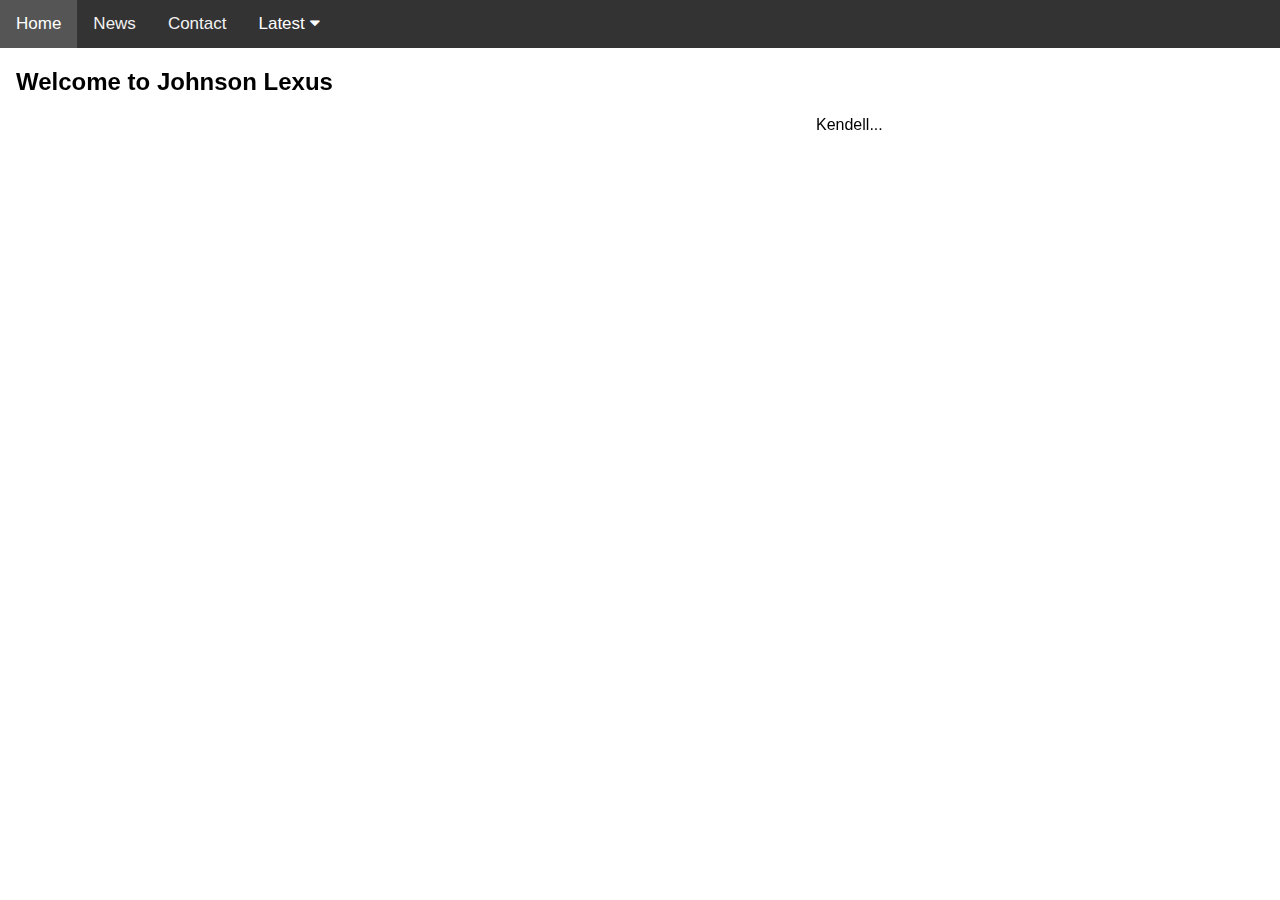
<file: index.html>
<!DOCTYPE html>
<html>
<head>
<meta name="viewport" content="width=device-width, initial-scale=1">
<link rel="stylesheet" href="https://cdnjs.cloudflare.com/ajax/libs/font-awesome/4.7.0/css/font-awesome.min.css">

<link rel="stylesheet" href="styles.css">

<style type="text/css">
	iframe {
		float: left;
	}
	article {
		
		margin-left: 800px;
	}

</style>

</head>
<body>
	<div class="topnav" id="AppTopNav">
		<a href="index.html" class="active">Home</a>
		<a href="news.html">News</a>
		<a href="contact.html">Contact</a>
		<div class="dropdown">
			<button class="dropbtn">Latest
				<i class="fa fa-caret-down"></i>
			</button>
			<div class="dropdown-content">
				<a href="#">New Vehicles</a>
				<a href="#">Deals</a>
			</div>
		</div>

		<a href="javascript:void(0);" style="font-size:15px;" class="icon" onclick="myFunction()">&#9776;</a>
	</div>

	<section>
		
			<div style="padding-left:16px">
  			<h2>Welcome to Johnson Lexus</h2>

   			<iframe width="781" height="439" src="https://www.youtube.com/embed/ayZIZxWg3SI" frameborder="0" allow="accelerometer; autoplay; clipboard-write; encrypted-media; gyroscope; picture-in-picture" allowfullscreen></iframe>

   		<article>
  			<p>Kendell...</p>
  		</article>
  	</section>
	</div>


</body>
</file>
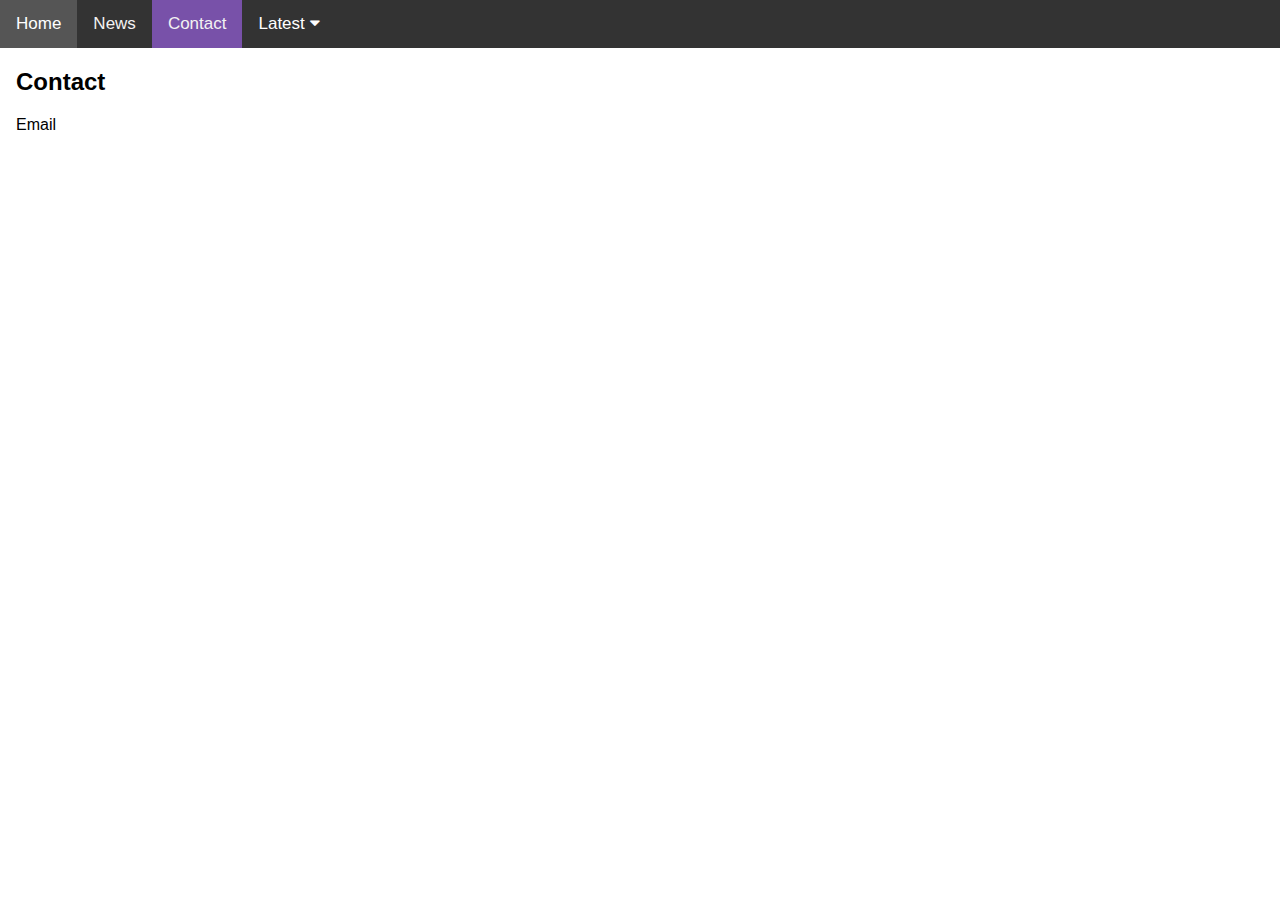
<file: contact.html>
<!DOCTYPE html>
<html>
<head>
<meta name="viewport" content="width=device-width, initial-scale=1">
<link rel="stylesheet" href="https://cdnjs.cloudflare.com/ajax/libs/font-awesome/4.7.0/css/font-awesome.min.css">

<link rel="stylesheet" href="styles.css">

</head>
<body>
	<div class="topnav" id="AppTopNav">
		<a href="index.html">Home</a>
		<a href="news.html">News</a>
		<a href="contact.html" class="active">Contact</a>
		<div class="dropdown">
			<button class="dropbtn">Latest
				<i class="fa fa-caret-down"></i>
			</button>
			<div class="dropdown-content">
				<a href="#">New Vehicles</a>
				<a href="#">Deals</a>
			</div>
		</div>

		<a href="javascript:void(0);" style="font-size:15px;" class="icon" onclick="myFunction()">&#9776;</a>
	</div>


<div style="padding-left:16px">
  <h2>Contact</h2>
  <p>Email</p>
  
</div>

</body>
</file>
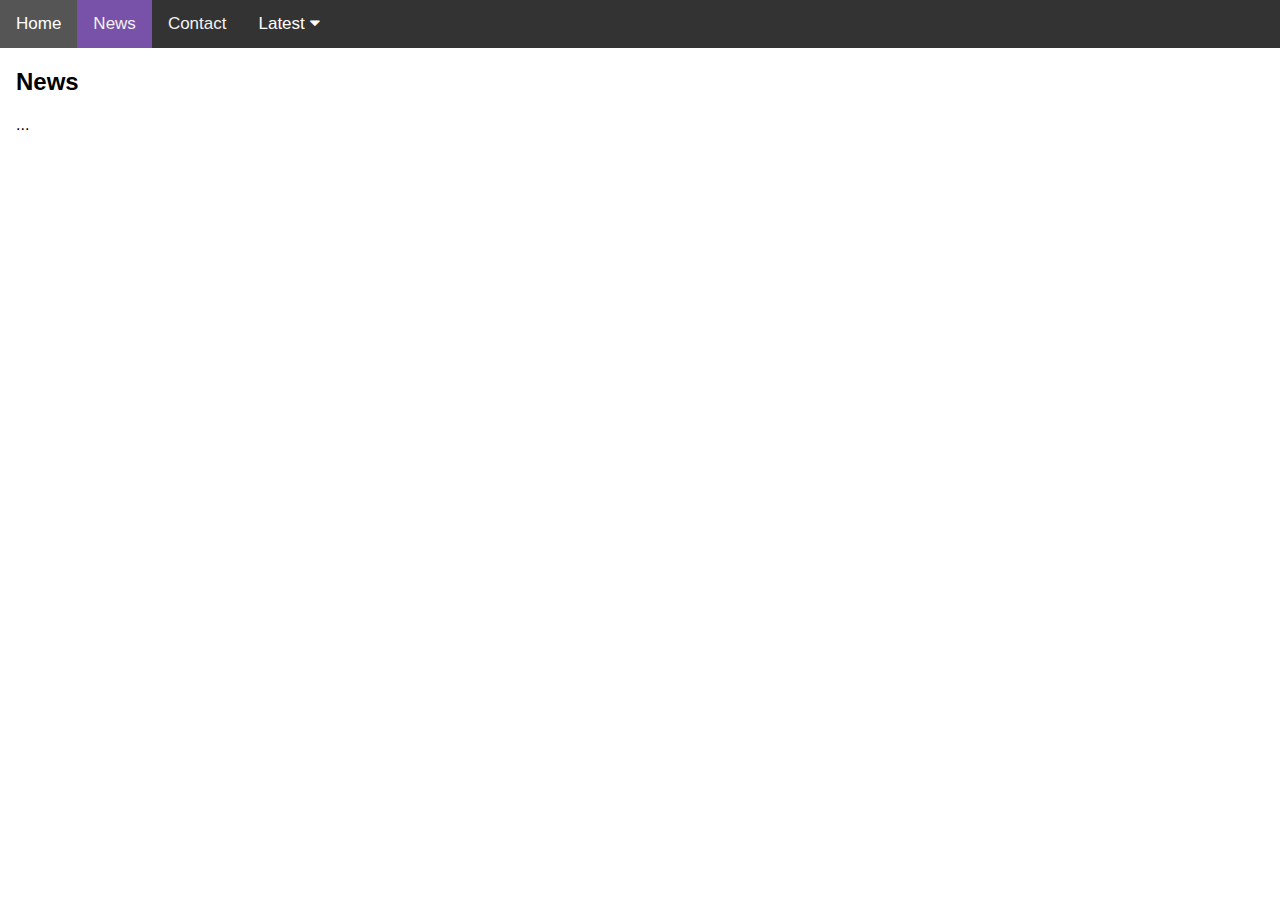
<file: news.html>
<!DOCTYPE html>
<html>
<head>
<meta name="viewport" content="width=device-width, initial-scale=1">
<link rel="stylesheet" href="https://cdnjs.cloudflare.com/ajax/libs/font-awesome/4.7.0/css/font-awesome.min.css">

<link rel="stylesheet" href="styles.css">

</head>
<body>
	<div class="topnav" id="AppTopNav">
		<a href="index.html">Home</a>
		<a href="news.html" class="active">News</a>
		<a href="contact.html">Contact</a>
		<div class="dropdown">
			<button class="dropbtn">Latest
				<i class="fa fa-caret-down"></i>
			</button>
			<div class="dropdown-content">
				<a href="#">New Vehicles</a>
				<a href="#">Deals</a>
			</div>
		</div>

		<a href="javascript:void(0);" style="font-size:15px;" class="icon" onclick="myFunction()">&#9776;</a>
	</div>


<div style="padding-left:16px">
  <h2>News</h2>
  <p>...</p>
  
</div>

</body>
</file>
<file: styles.css>
body {margin: 0; font-family: Arial}

.main {
	display: flex;
	justify-content: center;
	align-items: center;
}

.section {
	width: 50%;
	height: 100%
}

.topnav {
	overflow: hidden;
	background-color: #333;
}

.topnav a {
	float: left;
	display: block;
	color: #f2f2f2;
	text-align: center;
	padding: 14px 16px;
	text-decoration: none;
	font-size: 17px;
}

.active {
	background-color: #7851a9;
	color: white;
}

.topnav .icon {
	display: none;
}

.dropdown {
	float: left;
	overflow: hidden;
}

.dropdown .dropbtn {
	font-size: 17px;
	border: none;
	outline: none;
	color: white;
	padding: 14px 16px;
	background-color: inherit;
	font-family: inherit;
	margin: 0;
}

.dropdown-content {
  display: none;
  position: absolute;
  background-color: #f9f9f9;
  min-width: 160px;
  box-shadow: 0px 8px 16px 0px rgba(0,0,0,0.2);
  z-index: 1;
}

.dropdown-content a {
  float: none;
  color: black;
  padding: 12px 16px;
  text-decoration: none;
  display: block;
  text-align: left;
}

.topnav a:hover, .dropdown:hover .dropbtn {
  background-color: #555;
  color: white;
}

.dropdown-content a:hover {
  background-color: #ddd;
  color: black;
}

.dropdown:hover .dropdown-content {
  display: block;
}

@media screen and (max-width: 600px) {
  .topnav a:not(:first-child), .dropdown .dropbtn {
    display: none;
  }
  .topnav a.icon {
    float: right;
    display: block;
  }
}

@media screen and (max-width: 600px) {
  .topnav.responsive {position: relative;}
  .topnav.responsive .icon {
    position: absolute;
    right: 0;
    top: 0;
  }
  .topnav.responsive a {
    float: none;
    display: block;
    text-align: left;
  }
  .topnav.responsive .dropdown {float: none;}
  .topnav.responsive .dropdown-content {position: relative;}
  .topnav.responsive .dropdown .dropbtn {
    display: block;
    width: 100%;
    text-align: left;
  }
}
</file>
